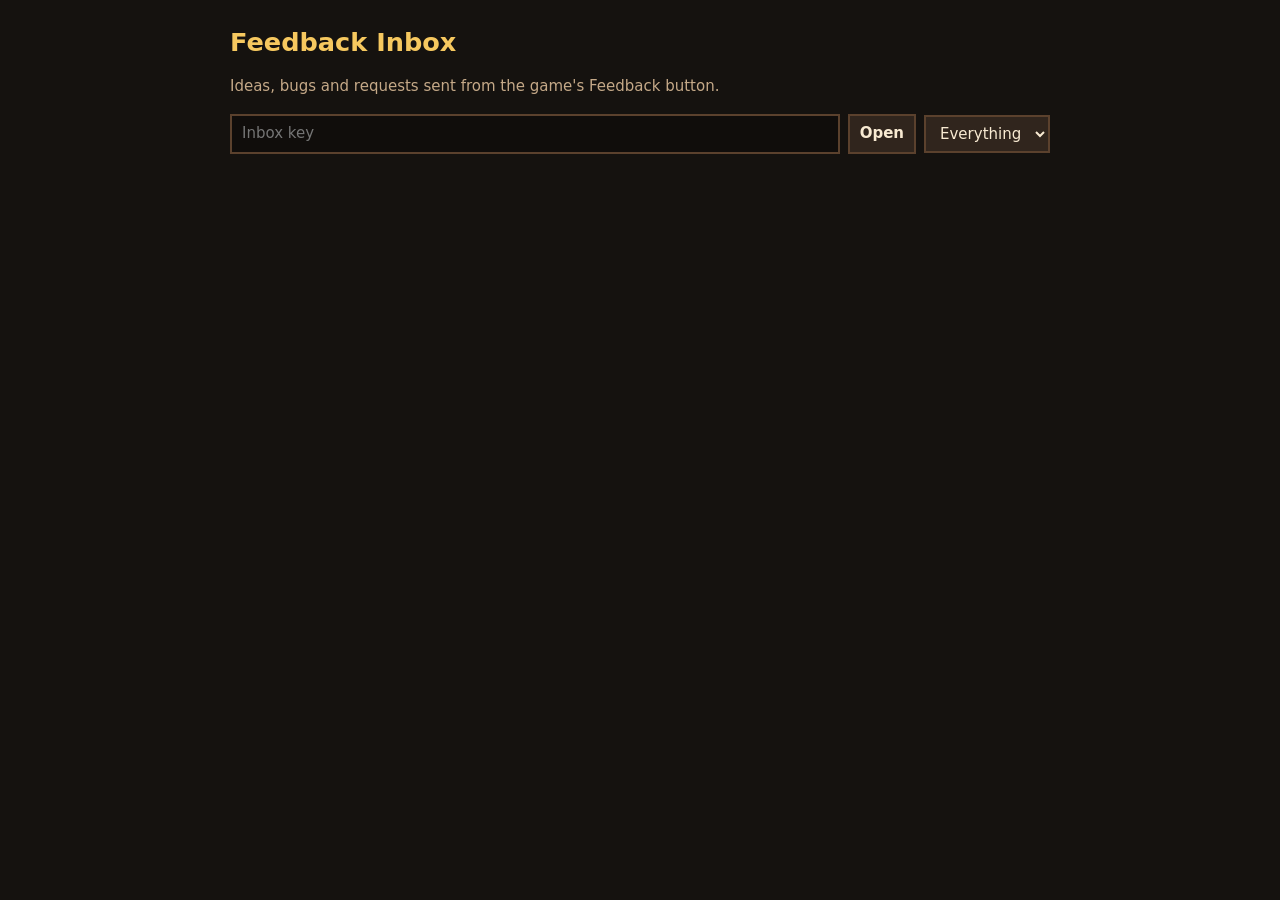
<file: feedback-inbox.html>
<!DOCTYPE html>
<html lang="en">
<head>
  <meta charset="UTF-8">
  <meta name="viewport" content="width=device-width, initial-scale=1.0">
  <meta name="robots" content="noindex, nofollow">
  <title>Feedback Inbox</title>
  <style>
    :root {
      --bg: #15120f;
      --panel: #241c17;
      --panel-2: #30251d;
      --text: #f8ead2;
      --muted: #c5a988;
      --line: #5b412d;
      --gold: #f6c85f;
      --green: #4fb75c;
      --red: #ff8a7a;
      color-scheme: dark;
    }
    * { box-sizing: border-box; }
    body {
      margin: 0;
      background: var(--bg);
      color: var(--text);
      font: 15px/1.45 system-ui, -apple-system, "Segoe UI", sans-serif;
    }
    main { width: min(820px, calc(100vw - 32px)); margin: 24px auto 48px; }
    h1 { margin: 0 0 4px; color: var(--gold); font-size: 1.6rem; }
    .muted { color: var(--muted); }
    .bar { display: flex; flex-wrap: wrap; gap: 8px; align-items: center; margin: 16px 0; }
    input, button, select {
      padding: 7px 10px;
      border: 2px solid var(--line);
      background: var(--panel-2);
      color: var(--text);
      font: inherit;
    }
    input { flex: 1 1 220px; background: #100d0b; }
    button { cursor: pointer; font-weight: 600; }
    button:hover { border-color: var(--gold); }
    .status { min-height: 1.4em; color: var(--muted); }
    .status.error { color: var(--red); }
    .item {
      margin: 0 0 12px;
      padding: 12px 14px;
      border: 3px solid var(--line);
      background: var(--panel);
    }
    .item header { display: flex; flex-wrap: wrap; gap: 8px; align-items: baseline; margin-bottom: 6px; }
    .kind { padding: 1px 8px; border: 2px solid var(--line); font-size: 0.8rem; font-weight: 700; text-transform: uppercase; }
    .kind.idea { color: var(--gold); border-color: var(--gold); }
    .kind.bug { color: var(--red); border-color: var(--red); }
    .when { margin-left: auto; color: var(--muted); font-size: 0.85rem; font-variant-numeric: tabular-nums; }
    .message { margin: 0; white-space: pre-wrap; overflow-wrap: anywhere; }
    .context { margin-top: 8px; color: var(--muted); font-size: 0.82rem; }
    .item .delete { padding: 2px 8px; font-size: 0.8rem; }
  </style>
</head>
<body>
  <main>
    <h1>Feedback Inbox</h1>
    <p class="muted">Ideas, bugs and requests sent from the game's Feedback button.</p>
    <form class="bar" id="keyForm">
      <input id="key" type="password" placeholder="Inbox key" autocomplete="current-password" aria-label="Inbox key">
      <button type="submit">Open</button>
      <select id="filter" aria-label="Show">
        <option value="">Everything</option>
        <option value="idea">Ideas</option>
        <option value="bug">Bugs</option>
        <option value="other">Other</option>
      </select>
    </form>
    <p id="status" class="status"></p>
    <section id="list"></section>
  </main>
  <script>
    const STORE = "spellblock-feedback-key";
    const els = {
      form: document.getElementById("keyForm"),
      key: document.getElementById("key"),
      filter: document.getElementById("filter"),
      status: document.getElementById("status"),
      list: document.getElementById("list")
    };
    let items = [];

    function remember(key) {
      try { localStorage.setItem(STORE, key); } catch {}
    }
    function recall() {
      try { return localStorage.getItem(STORE) || ""; } catch { return ""; }
    }
    function say(text, error = false) {
      els.status.textContent = text;
      els.status.className = error ? "status error" : "status";
    }

    async function api(method, query = "") {
      const response = await fetch(`/api/feedback${query}`, {
        method,
        headers: { authorization: `Bearer ${els.key.value}` }
      });
      const data = await response.json().catch(() => ({}));
      if (!response.ok || !data.ok) throw new Error(data.error || `Error ${response.status}`);
      return data;
    }

    async function load() {
      if (!els.key.value) return say("Type the inbox key to open it.");
      say("Loading...");
      try {
        const data = await api("GET", "?limit=500");
        items = data.items;
        remember(els.key.value);
        render();
      } catch (error) {
        items = [];
        render();
        say(error.message, true);
      }
    }

    function describe(context) {
      if (!context) return "";
      const bits = [];
      if (context.screen) bits.push(`screen ${context.screen}`);
      if (context.room) bits.push(`room ${context.room}`);
      if (context.bosses != null) bits.push(`${context.bosses} bosses beaten`);
      if (context.difficulty) bits.push(context.difficulty);
      if (context.players) bits.push(`${context.players} player${context.players > 1 ? "s" : ""}`);
      if (context.touch) bits.push("touch screen");
      if (context.screenSize) bits.push(context.screenSize);
      return bits.join(" · ");
    }

    function render() {
      const shown = items.filter((item) => !els.filter.value || item.kind === els.filter.value);
      els.list.replaceChildren(...shown.map((item) => {
        const card = document.createElement("article");
        card.className = "item";
        const head = document.createElement("header");
        const kind = document.createElement("span");
        kind.className = `kind ${item.kind}`;
        kind.textContent = item.kind;
        const who = document.createElement("strong");
        who.textContent = item.nickname || "Anonymous";
        const when = document.createElement("span");
        when.className = "when";
        when.textContent = new Date(item.created_at).toLocaleString();
        const del = document.createElement("button");
        del.className = "delete";
        del.type = "button";
        del.textContent = "Delete";
        del.addEventListener("click", async () => {
          if (!confirm("Delete this message?")) return;
          try {
            await api("DELETE", `?id=${item.id}`);
            items = items.filter((other) => other.id !== item.id);
            render();
          } catch (error) {
            say(error.message, true);
          }
        });
        head.append(kind, who, when, del);
        const message = document.createElement("p");
        message.className = "message";
        message.textContent = item.message;
        card.append(head, message);
        const context = describe(item.context);
        if (context) {
          const line = document.createElement("div");
          line.className = "context";
          line.textContent = context;
          card.append(line);
        }
        return card;
      }));
      if (items.length) say(`${shown.length} of ${items.length} message${items.length === 1 ? "" : "s"}.`);
      else if (!els.status.classList.contains("error")) say("No messages yet.");
    }

    els.form.addEventListener("submit", (event) => {
      event.preventDefault();
      load();
    });
    els.filter.addEventListener("change", render);

    els.key.value = recall();
    if (els.key.value) load();
  </script>
</body>
</html>
</file>
